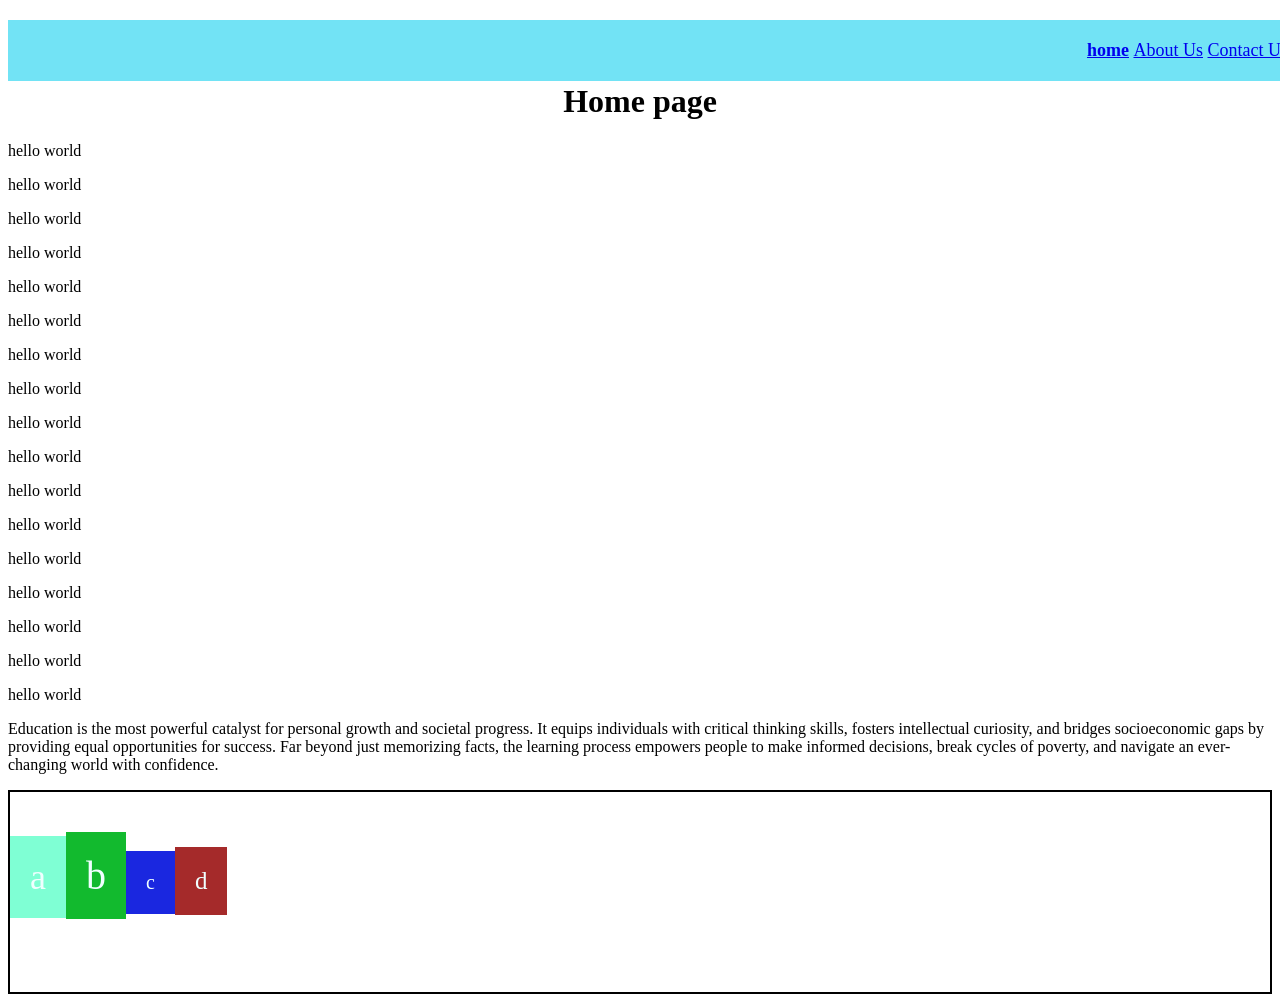
<file: index.html>
<!DOCTYPE html>
<html lang="en">
<head>
    <meta charset="UTF-8">
    <meta name="viewport" content="width=device-width, initial-scale=1.0">
    <title>web page</title>
     <link rel="stylesheet" href="assert/style.css">
</head>
<body>
    
    <nav>
     <div class="sticky padd ">   
<strong><a href="index.html">home</a> </strong>
<a href="about.html">About Us</a>
<a href="contact.html"> Contact Us</a>
        
    </nav>
    </div> <br>
    <br>
    <br>
<h1 class="h1">Home page</h1>
<p>hello world</p>
<p>hello world</p>
<p>hello world</p>
<p>hello world</p>
<p>hello world</p>
<p>hello world</p>
<p>hello world</p>
<p>hello world</p>
<p>hello world</p>
<p>hello world</p>
<p>hello world</p>
<p>hello world</p>
<p>hello world</p>
<p>hello world</p>
<p>hello world</p>
<p>hello world</p>
<p>hello world</p>

<p >Education is the most powerful catalyst for personal growth and societal progress.
 It equips individuals with critical thinking skills, fosters intellectual curiosity, and
  bridges socioeconomic gaps by providing equal opportunities for success. Far beyond just memorizing 
  facts, the learning process empowers people to make informed decisions, break cycles of poverty, and
   navigate an ever-changing world with confidence.
   </p>

   <div class="flexiblbox">
    <p class="one"> a  </p>
     <p class="two">  b </p>
      <p class="three">  c </p>
       <p class="four">  d </p>
   </div>

      

</body>
</html>
</file>
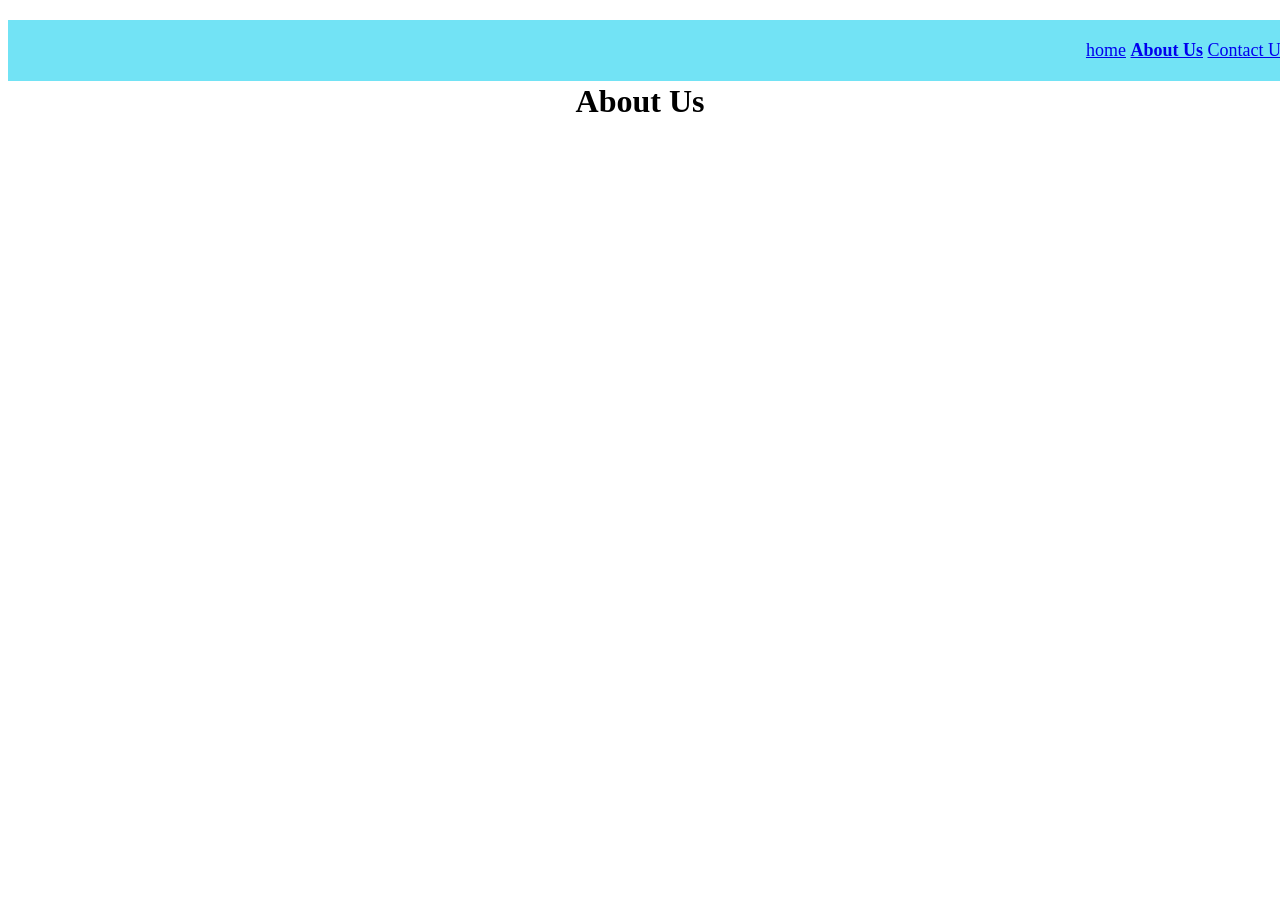
<file: about.html>
<!DOCTYPE html>
<html lang="en">
<head>
    <meta charset="UTF-8">
    <meta name="viewport" content="width=device-width, initial-scale=1.0">
    <title>Document</title>
     <link rel="stylesheet" href="assert/style.css">
</head>
<body>
    <div class=" sticky padd">
      <nav>
<a href="index.html">home</a>
<strong><a href="about.html">About Us</a> </strong>
<a href="contact.html"> Contact Us</a>
         
    </nav>
    </div>
    <br>
    <br>
    <br>
    <h1 class="h1">About Us</h1>
    
</body>
</html>
</file>
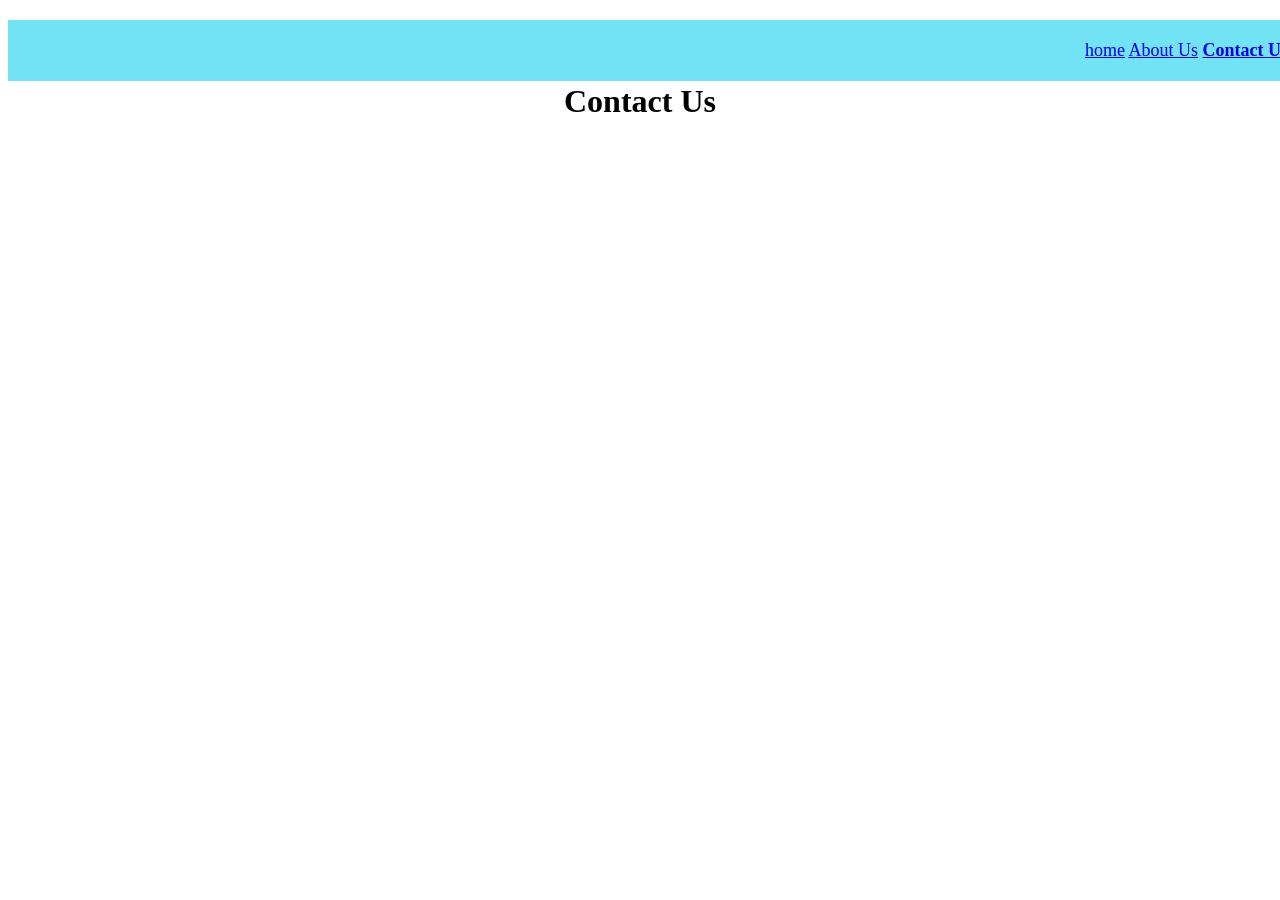
<file: contact.html>
<!DOCTYPE html>
<html lang="en">
<head>
    <meta charset="UTF-8">
    <meta name="viewport" content="width=device-width, initial-scale=1.0">
    <title>contact us</title>
     <link rel="stylesheet" href="assert/style.css">
</head>
<body>
    <div class="sticky padd">
      <nav>
<a href="index.html">home</a>
<a href="about.html">About Us</a>
<strong><a href="contact.html"> Contact Us</a></strong>
         
    </nav>
</div>
<br>
<br>
<br>
    <h1 class="h1"> Contact Us</h1>
</body>
</html>
</file>
<file: assert/style.css>
.sticky{
            position:fixed;
            background-color: rgb(114, 227, 245);
            top:20px;
            font-size: large;
            width: 100%;
            text-align: right;
            
            
        }

        .h1{
            text-align: center;
        }

        .padd{
            padding-top: 20px;
            padding-bottom: 20px;
        }
        .one, .two , .three , .four{
                padding: 20px;
                text-align: center;
                font-size: 36px;
                color: azure;
               
        }


        .one{
            background-color: aquamarine;
            font: px;
        }

        .two{
            background-color: rgb(18, 186, 46);
            font-size: 40px;
        }

        .three{
            background-color: rgb(26, 39, 224);
            font-size: 20px;
        }

        .four{
            background-color: brown;
            font-size: 25px;
        
        }
       
        .flexiblbox{
            border: 2px solid;
            display:flex;
            height: 200px;
            align-items: flex-start;
            align-items: flex-end;
            align-items: center;
            
    
            align-items: baseline;
            
        }
</file>
